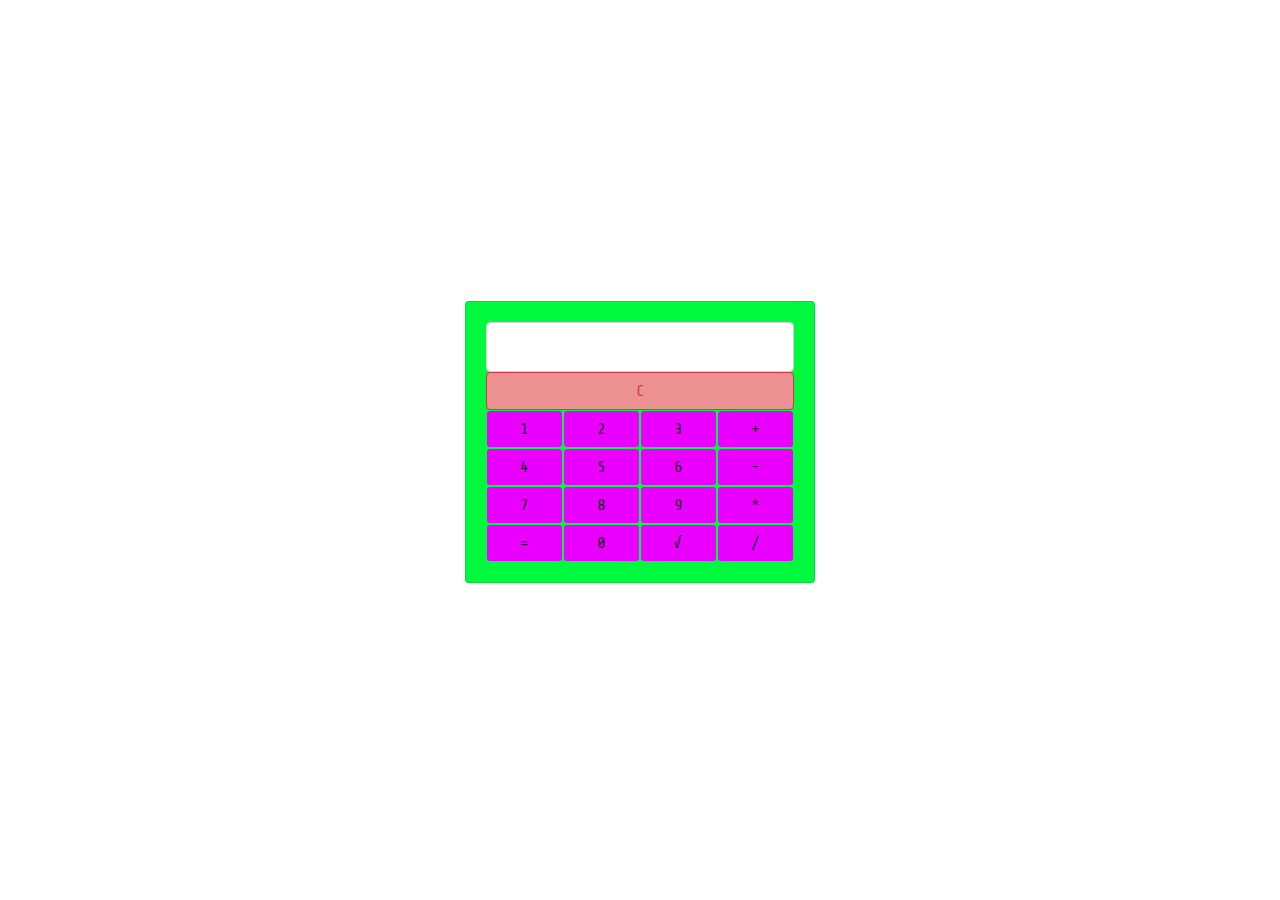
<file: 07_Number_and_string/index.html>
<!DOCTYPE html>
<html lang="en">

<head>
    <meta charset="UTF-8">
    <title>Калькулятор</title>
    <link rel="stylesheet" href="https://stackpath.bootstrapcdn.com/bootstrap/4.4.1/css/bootstrap.min.css"
        integrity="sha384-Vkoo8x4CGsO3+Hhxv8T/Q5PaXtkKtu6ug5TOeNV6gBiFeWPGFN9MuhOf23Q9Ifjh" crossorigin="anonymous">
    <link href="https://fonts.googleapis.com/css2?family=Share+Tech+Mono&display=swap" rel="stylesheet">
    <link rel="stylesheet" href="style.css" type="text/css" />
</head>

<body>
    <div class="container">
        <div class="row calc-row align-items-center">
            <div class="col col-md-4 offset-md-4">
                <div class="form-group">
                    <div class="card" id="calc">
                        <div class="card-body">
                            <input class="form-control input-window" id="inputWindow" value="">
                            <div class="row no-gutters">
                                <div class="col">
                                    <button class="btn btn-outline-danger form-control" id="btn_clr">C</button>
                                </div>
                            </div>
                            <div class="row no-gutters">
                                <div class="col">
                                    <button class="btn btn-outline-black form-control" id="btn_1">1</button>
                                </div>
                                <div class="col">
                                    <button class="btn btn-outline-black form-control" id="btn_2">2</button>
                                </div>
                                <div class="col">
                                    <button class="btn btn-outline-black form-control" id="btn_3">3</button>
                                </div>
                                <div class="col">
                                    <button class="btn btn-outline-black form-control" id="btn_sum">+</button>
                                </div>
                            </div>
                            <div class="row no-gutters">
                                <div class="col">
                                    <button class="btn btn-outline-black form-control" id="btn_4">4</button>
                                </div>
                                <div class="col">
                                    <button class="btn btn-outline-black form-control" id="btn_5">5</button>
                                </div>
                                <div class="col">
                                    <button class="btn btn-outline-black form-control" id="btn_6">6</button>
                                </div>
                                <div class="col">
                                    <button class="btn btn-outline-black form-control" id="btn_def">-</button>
                                </div>
                            </div>
                            <div class="row no-gutters">
                                <div class="col">
                                    <button class="btn btn-outline-black form-control" id="btn_7">7</button>
                                </div>
                                <div class="col">
                                    <button class="btn btn-outline-black form-control" id="btn_8">8</button>
                                </div>
                                <div class="col">
                                    <button class="btn btn-outline-black form-control" id="btn_9">9</button>
                                </div>
                                <div class="col">
                                    <button class="btn btn-outline-black form-control" id="btn_mul">*</button>
                                </div>
                            </div>
                            <div class="row no-gutters">
                                <div class="col">
                                    <button class="btn btn-outline-black form-control" id="btn_calc">=</button>
                                </div>
                                <div class="col">
                                    <button class="btn btn-outline-black form-control" id="btn_0">0</button>
                                </div>
                                <div class="col">
                                    <button class="btn btn-outline-black form-control" id="btn_sqrt">&#8730</button>
                                </div>
                                <div class="col">
                                    <button class="btn btn-outline-black form-control" id="btn_divide">/</button>
                                </div>
                            </div>
                        </div>
                    </div>
                </div>
            </div>
        </div>
    </div>
    <script src="script.js"></script>
</body>

</html>
</file>
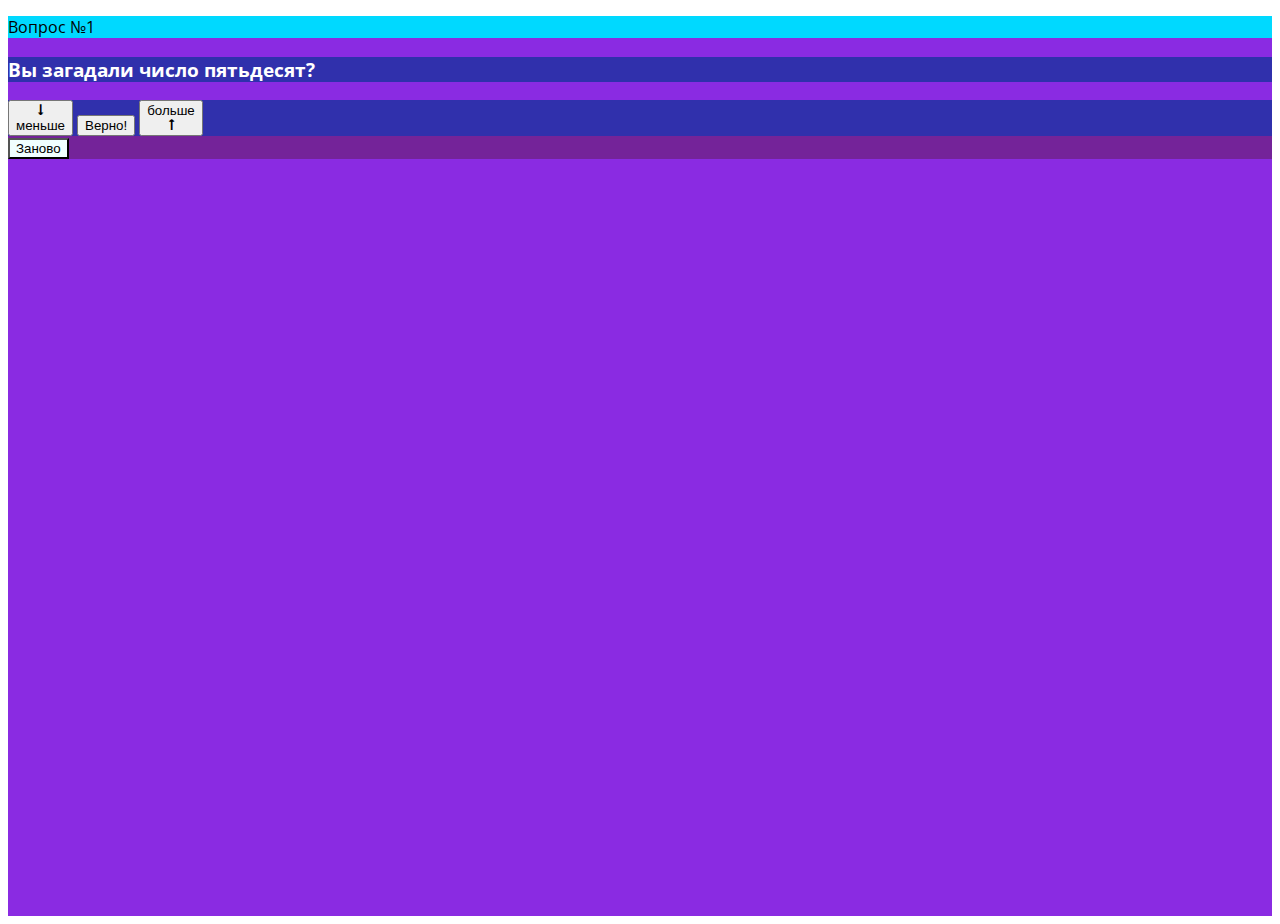
<file: 08_if_else/index.html>
<!DOCTYPE html>
<html lang="en">

<head>
    <meta charset="UTF-8">
    <title>Угадайка</title>
    <link href="https://cdn.jsdelivr.net/npm/bootstrap@5.3.2/dist/css/bootstrap.min.css" rel="stylesheet"
        integrity="sha384-T3c6CoIi6uLrA9TneNEoa7RxnatzjcDSCmG1MXxSR1GAsXEV/Dwwykc2MPK8M2HN" crossorigin="anonymous">
    <link href="https://fonts.googleapis.com/css2?family=Open+Sans" rel="stylesheet">
    <link rel="stylesheet" href="style.css" type="text/css" />
</head>

<body>
    <div class="container">
        <!-- <button type="button" class="btn btn-primary" data-bs-toggle="modal" data-bs-target="#exampleModal"
            data-bs-whatever="@mdo">Открыть модальное окно для @mdo</button>
        <button type="button" class="btn btn-primary" data-bs-toggle="modal" data-bs-target="#exampleModal"
            data-bs-whatever="@fat">Открыть модальное окно для @fat</button>

        <div class="modal fade" id="exampleModal" tabindex="-1" aria-labelledby="exampleModalLabel" aria-hidden="true">
            <div class="modal-dialog">
                <div class="modal-content">
                    <div class="modal-header">
                        <h1 class="modal-title fs-5" id="exampleModalLabel">Минимальное значение</h1>
                        <button type="button" class="btn-close" data-bs-dismiss="modal" aria-label="Закрыть"></button>
                    </div>
                    <div class="modal-body">
                        <form>
                            <div class="mb-3">
                                <label for="recipient-name" class="col-form-label">Получатель:</label>
                                <input type="text" class="form-control" id="recipient-name">
                            </div>
                            <div class="mb-3">
                                <label for="message-text" class="col-form-label"></label>
                                <textarea class="form-control" id="message-text"></textarea>
                            </div>
                        </form>
                    </div>
                    <div class="modal-footer">
                        <button type="button" class="btn btn-secondary" data-bs-dismiss="modal">Закрыть</button>
                        <button type="button" class="btn btn-primary">Отправить</button>
                    </div>
                </div>
            </div>
        </div> -->
        <div class="row game-card align-items-center">
            <div class="col col-md-4 offset-md-4">
                <div class="card text-center">
                    <div class="card-header">
                        <p class="m-0">Вопрос №<span id="orderNumberField">5</span></p>
                    </div>
                    <div class="card-body">
                        <div class="row no-gutters">
                            <div class="col">
                                <h3 class="card-title m-0"><span id="answerField">Вы загадали число 5?</span></h3>
                            </div>
                        </div>
                    </div>
                    <div class="card-body">
                        <div class="btn-group">
                            <button class="btn btn-info" id="btnLess">&#129047;<br>меньше</button>
                            <button class="btn btn-success btn-lg" id="btnEqual">Верно!</button>
                            <button class="btn btn-info" id="btnOver">больше<br>&#129045;</button>
                        </div>
                    </div>
                    <div class="card-footer">
                        <button class="btn btn-link" id="btnRetry">Заново</button>
                    </div>
                </div>
            </div>
        </div>
    </div>
    <script src="https://cdn.jsdelivr.net/npm/bootstrap@5.3.2/dist/js/bootstrap.bundle.min.js"
        integrity="sha384-C6RzsynM9kWDrMNeT87bh95OGNyZPhcTNXj1NW7RuBCsyN/o0jlpcV8Qyq46cDfL" crossorigin="anonymous">
    </script>
    <script src="script.js"></script>
</body>

</html>
</file>
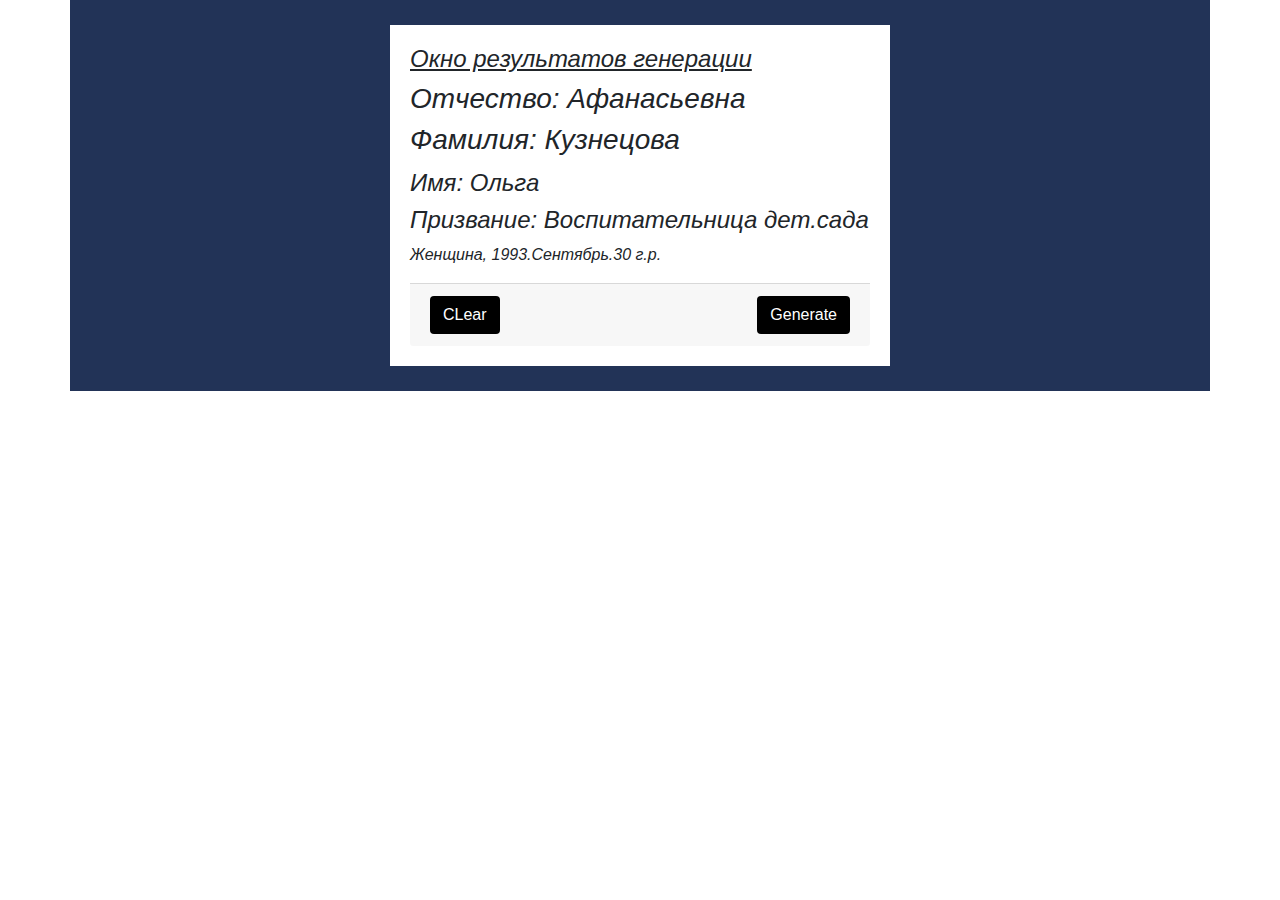
<file: 10_function_object/index.html>
<!DOCTYPE html>
<html lang="en">

<head>
    <meta charset="UTF-8">
    <title>Генератор случайных пользователей</title>
    <link rel="stylesheet" href="https://stackpath.bootstrapcdn.com/bootstrap/4.4.1/css/bootstrap.min.css"
        integrity="sha384-Vkoo8x4CGsO3+Hhxv8T/Q5PaXtkKtu6ug5TOeNV6gBiFeWPGFN9MuhOf23Q9Ifjh" crossorigin="anonymous">
    <link href="https://fonts.googleapis.com/css2?family=Open+Sans" rel="stylesheet">
    <link rel="stylesheet" href="style.css" type="text/css" />
</head>

<body>
    <div class="container">
        <div class="card_card">
            <div class="card_main">
                <div class="card-body">
                    <div class="row">
                        <div class="col">
                            <h4 class="generatorWindow h_Default">Окно результатов генерации</h4>
                            <h3 class="h_Default">Отчество:&nbsp; <span id="middleNameOutput"></span></h3>
                            <h3 class="card-title h_Default">Фамилия:&nbsp; <span id="surnameOutput"></span></h3>
                            <h4 class="h_Default">Имя:&nbsp; <span id="firstNameOutput">Иван</span></h4>
                            <h4 class="h_Default">Призвание:&nbsp; <span id="personJob"></span></h4>
                            <p class="h_Default">
                                <span id="genderOutput">Генерация пола</span>
                                <span>,&nbsp; </span>
                                <span id="birthYearOutput">Генерация года рождения</span>
                            </p>
                        </div>
                    </div>
                    <div class="card-footer">
                        <button class="btn btn-outline-black" id="btn_clr2">CLear</button>
                        <button class="btn btn-outline-black" id="btn_generate">Generate</button>
                    </div>
                </div>
            </div>
        </div>
    </div>
    <script src="personGenerator.js"></script>
    <script src="init.js"></script>
</body>

</html>
</file>
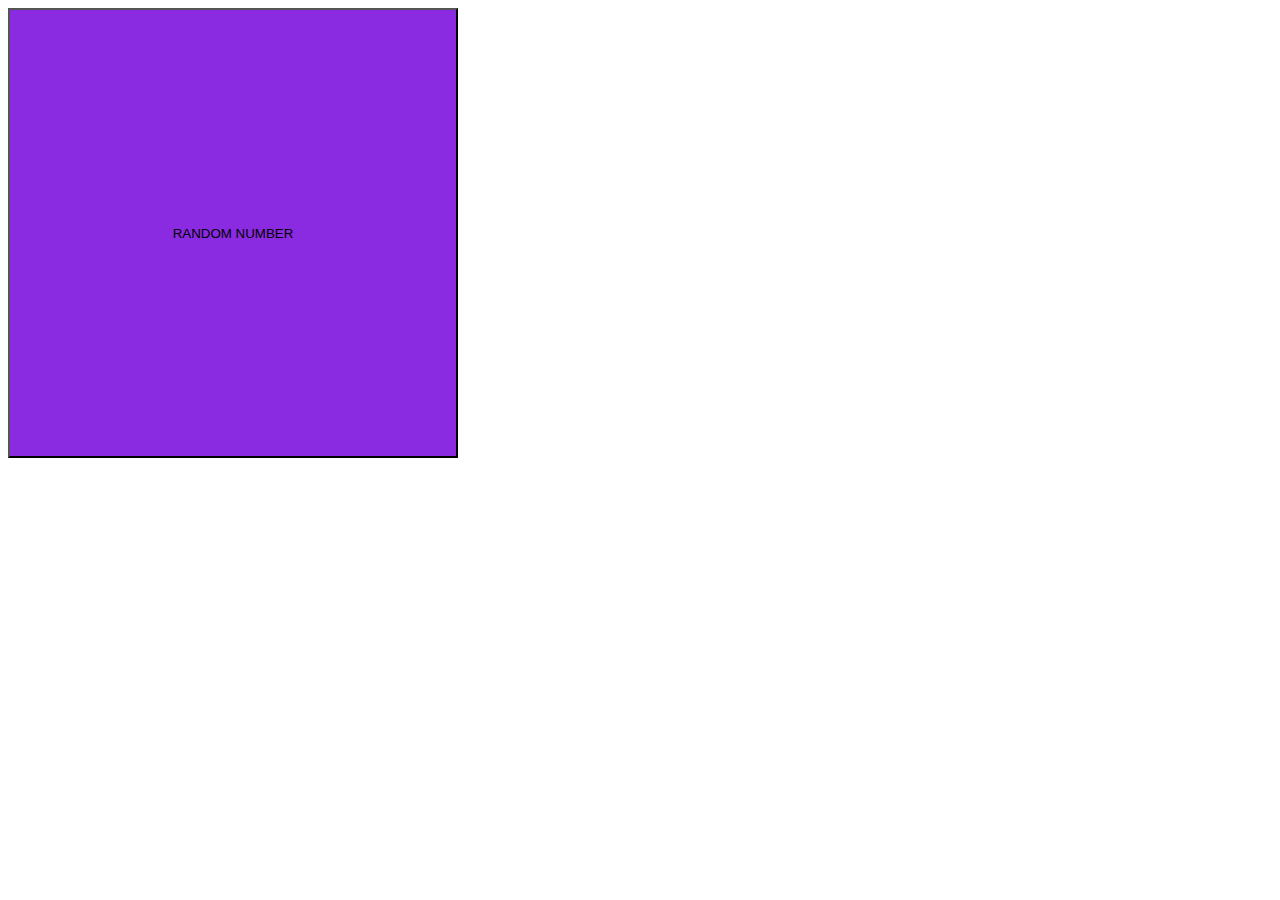
<file: nubmers/index.html>
<!DOCTYPE html>
<html lang="en">

<head>
    <meta charset="UTF-8">
    <meta name="viewport" content="width=device-width, initial-scale=1.0">
    <title>Document</title>
    <link rel="stylesheet" href="styles.css" type="text/css">
</head>

<body>
    <div class="container">
        <!-- <div class="row calc-row align-items-center">
            <div class="col col-md-4 offset-md-4">
                <div class="form-group">
                    <div class="card" id="calc">
                        <div class="card-body">
                            <input class="form-control input-window" id="inputWindow" value=""> -->
        <div class="row no-gutters">
            <div class="col">
                <button class="btn btn-outline-danger form-control" id="btn_1">RANDOM NUMBER</button>
            </div>
            <!-- <div class="col">
                                    <button class="btn btn-outline-danger form-control" id="btn_2">2</button>
                                </div>
                                <div class="col">
                                    <button class="btn btn-outline-danger form-control" id="btn_3">3</button>
                                </div> -->
        </div>
    </div>
    <!-- </div>
                </div>
            </div>
        </div>
    </div> -->
    <script src="script.js"></script>
</body>

</html>
</file>
<file: 07_Number_and_string/style.css>
.calc-row {
    height: 100vh;
    font-family: 'Share Tech Mono', monospace;
}

.container {
    background-color: rgb(255, 255, 255);
}

.card {
    background-color: rgb(0, 248, 62);
}

#btn_clr {
    background-color: rgb(236, 146, 146);
}

#btn_0,
#btn_1,
#btn_2,
#btn_3,
#btn_4,
#btn_5,
#btn_6,
#btn_7,
#btn_8,
#btn_9,
#btn_calc,
#btn_def,
#btn_divide,
#btn_mul,
#btn_sum,
#btn_sqrt {
    background-color: rgb(234, 0, 255);
}

.input-window {
    text-align: end;
    font-size: x-large;
}
</file>
<file: 08_if_else/style.css>
.game-card {
    height: 100vh;
    font-family: 'Open Sans', monospace;
    /* background-color: chocolate; */
}

.container {
    background-color: blueviolet;
}

.card-header {
    background-color: rgb(0, 217, 255);
}

.card-body {
    background-color: rgb(48, 48, 172);
}

#answerField {
    color: white;
}

.card-footer {
    background-color: rgb(116, 35, 153);
}

#btnRetry {
    background-color: azure;
    text-decoration: none;
}
</file>
<file: 10_function_object/style.css>
.container {
    background-color: rgb(34, 51, 87);
    display: flex;
    margin: 0 auto;
    min-width: 1000px;
    font-style: italic;
}

.card_card {
    margin: 25px auto;
    align-items: center;
    display: flex;
    padding: 0 auto;
}

.card-body {
    min-width: 500px;
    background-color: rgb(255, 255, 255);
}

.card-footer {
    display: flex;
    justify-content: space-between;
}

.h_Default {
    display: flex;
    justify-content: left;
}

.generatorWindow {
    text-decoration-line: underline;
    display: flex;
    justify-items: center;
}

#btn_clr2,
#btn_generate {
    color: rgb(255, 255, 255);
    background-color: black;
}
</file>
<file: nubmers/styles.css>
#btn_1 {
    height: 50vh;
    width: 50vh;
    background-color: blueviolet;
}
</file>
